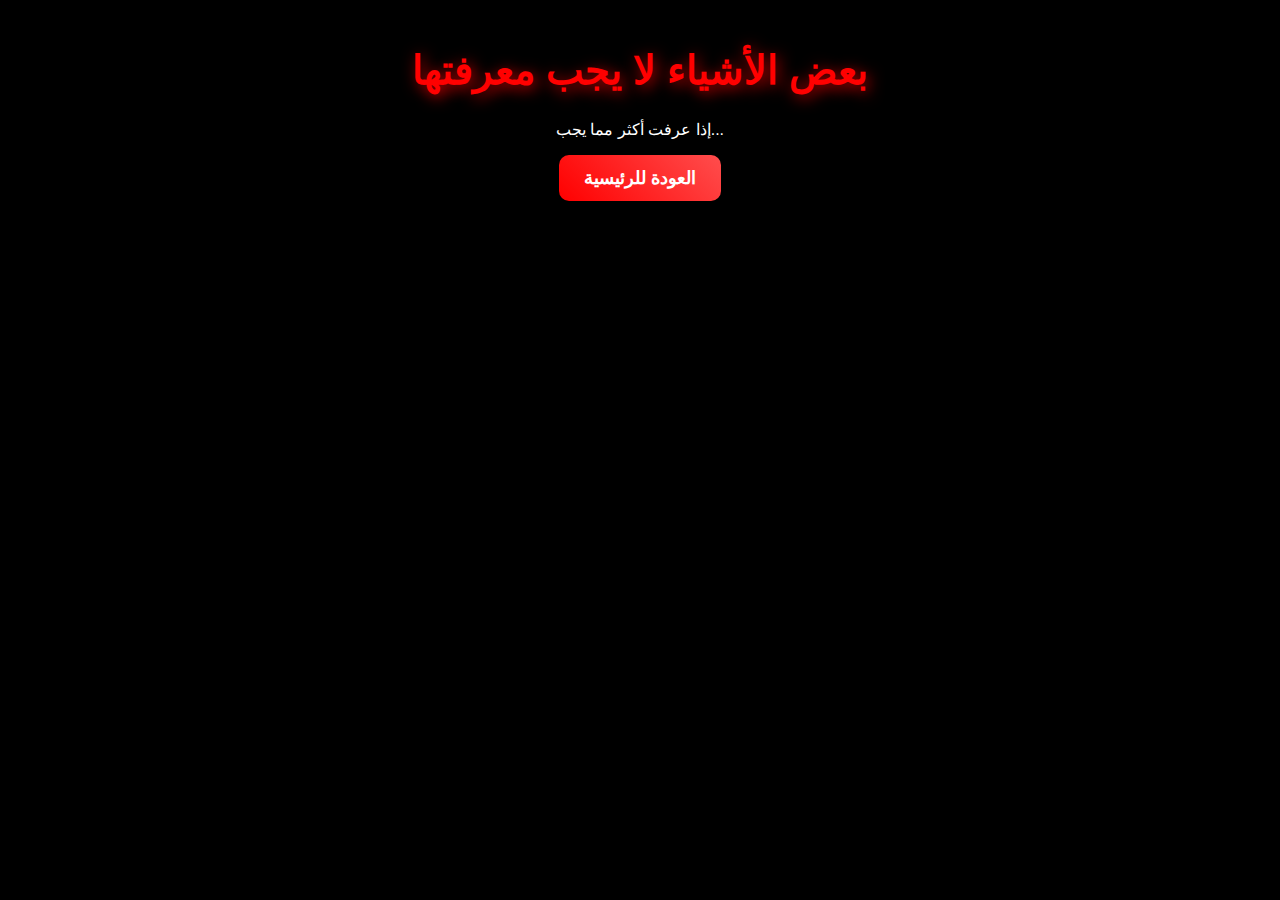
<file: page2.html>
<!DOCTYPE html>
<html lang="ar">
<head>
    <meta charset="UTF-8">
    <meta name="viewport" content="width=device-width, initial-scale=1.0">
    <title>معلومات إضافية</title>
    <link rel="stylesheet" href="style.css">
</head>
<body>
    <div class="container">
        <h1 class="title">بعض الأشياء لا يجب معرفتها</h1>
        <p>إذا عرفت أكثر مما يجب...</p>
        <a class="link" href="index.html">العودة للرئيسية</a>
    </div>
</body>
</html>
</file>
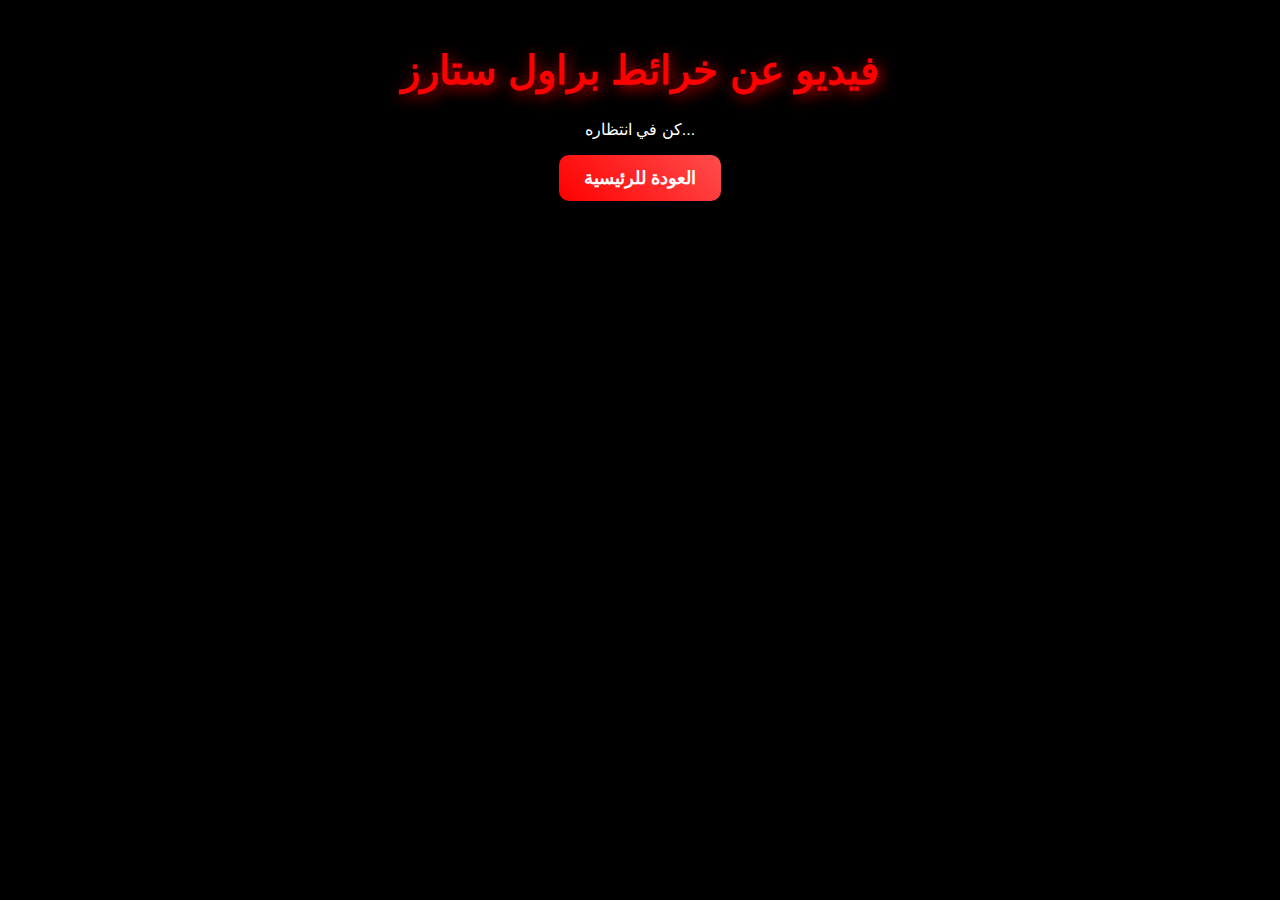
<file: page3.html>
<!DOCTYPE html>
<html lang="ar">
<head>
    <meta charset="UTF-8">
    <meta name="viewport" content="width=device-width, initial-scale=1.0">
    <title>الفيديوهات القادمة</title>
    <link rel="stylesheet" href="style.css">
</head>
<body>
    <div class="container">
        <h1 class="title">فيديو عن خرائط براول ستارز</h1>
        <p>كن في انتظاره...</p>
        <a class="link" href="index.html">العودة للرئيسية</a>
    </div>
</body>
</html>
</file>
<file: style.css>
body {
    font-family: Arial, sans-serif;
    text-align: center;
    background-color: black;
    color: white;
    margin: 0;
    padding: 0;
}
.container {
    padding: 20px;
}
.title {
    color: red;
    font-size: 40px;
    font-weight: bold;
    text-shadow: 3px 3px 15px rgba(255, 0, 0, 0.8);
}
.beta {
    color: yellow;
    font-size: 20px;
    font-weight: bold;
}
.link {
    display: inline-block;
    padding: 12px 25px;
    background: linear-gradient(45deg, #ff0000, #ff4d4d);
    color: white;
    border-radius: 10px;
    text-decoration: none;
    font-size: 18px;
    font-weight: bold;
    transition: 0.3s ease-in-out;
}
.link:hover {
    background: linear-gradient(45deg, #ff4d4d, #ff0000);
    transform: scale(1.1);
}
.logo {
    width: 250px;
    height: auto;
    margin: 20px;
    filter: drop-shadow(0px 0px 10px red);
}
</file>
